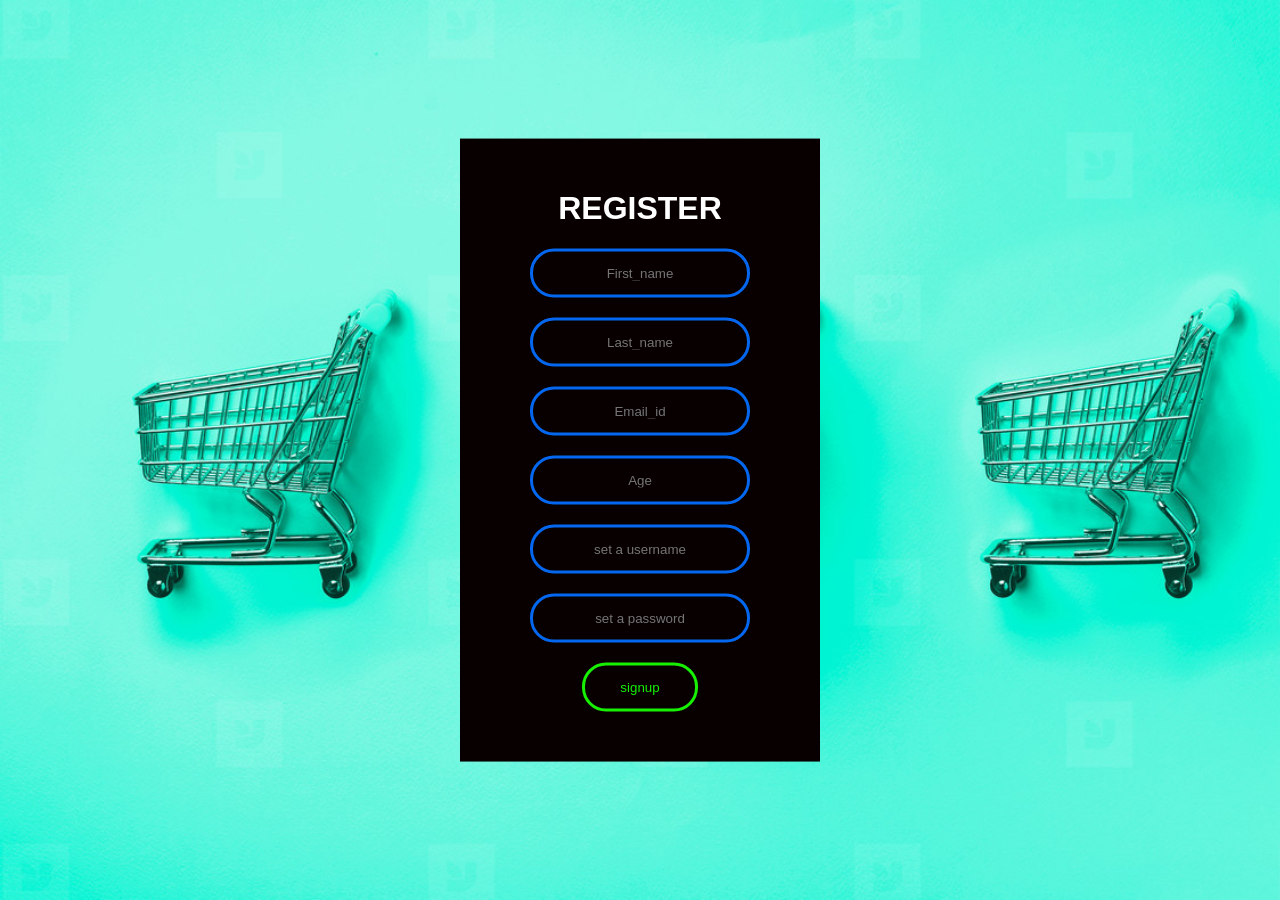
<file: Registration_page-main/Registration_page-main/index.html>
<html>
<head>
    <meta charset="uft-8">
    <title>Stile Zone registeration form</title>
    <script>
        function validation()
{
    var First_name=document.getElementById("firstname").value;
    var Last_name=document.getElementById("lastname").value;
    var Email_id=document.getElementById("email").value;
    var Age=document.getElementById("age").value;
    var Username=document.getElementById("EntreUsername").value;
    var Password=document.getElementById("EntrePassword").value;
    console.log(First_name)
    function letters(str) {
      return str.length === 1 && str.match(/[0-9]/i);
    }
    function validateEmail(email) {
      const re = /^(([^<>()[\]\\.,;:\s@"]+(\.[^<>()[\]\\.,;:\s@"]+)*)|(".+"))@((\[[0-9]{1,3}\.[0-9]{1,3}\.[0-9]{1,3}\.[0-9]{1,3}\])|(([a-zA-Z\-0-9]+\.)+[a-zA-Z]{2,}))$/;
      return re.test(String(email).toLowerCase());
  }
    if(letters(First_name))
    {alert("SHOULD BE A CHARACTER");
      console.log(!letters(First_name))}

    else if(letters(Last_name))
    {alert("SHOULD BE A CHARACTER")}

    else if (!validateEmail(Email_id))
	{alert('Invalid email')}

    else
    {alert("registeration successful")}
}
    </script>
    <style>
        body{
    margin: 0;
    padding: 0;
    font-family: sans-serif;
    background-image: url(cart.jpg);
    background-size: cover;
}
.Register{
    width: 300px;
    padding: 30px;
    position: absolute;
    top: 50%;
    left: 50%;
    transform: translate(-50%,-50%);
    background:rgb(8, 0, 0);
    text-align: center;
}
.Register h1
{
    color: rgb(255, 255, 255);
    text-transform: uppercase;
    font-weight: 700;
}
.Register input[type="text"],.Register input[type="password"]
{
    border: 0;
    background: none;
    display: block;
    margin: 20px auto;
    text-align: center;
    border: 3px solid #0367f0;
    padding: 14px 10px ;
    width: 220px;
    outline: none;
    color: white;
    border-radius: 24px;
    transition: 0.25px;
}
.Register input[type="text"]:focus,.Register input[type="password"]:focus
{
    width: 270px;
    border-color: darkgoldenrod;
}
.Register input[type="button"]
{
    border: 0;
    background: none;
    display: block;
    margin: 20px auto;
    text-align: center;
    border: 3px solid #17f003;
    padding: 14px 35px ;
    outline: none;
    color: #17f003;
    border-radius: 24px;
    transition: 0.25px;
    cursor: pointer;
}
.Register input[type="button"]:hover
{
    background-color:rgb(0, 0, 0);
    border-color: darkgoldenrod;
    color: darkgoldenrod;
}
    </style>

</head>
<body>
<form class="Register">
<h1>Register</h1>
<input type="text" required="required" size="15" placeholder="First_name" id="firstname" maxlength="30" /> 
<input type="text" required="required" size="15" placeholder="Last_name" id="lastname" maxlength="30" /> 
<input type="text" required="required" size="15" placeholder="Email_id" id="email" maxlength="30" /> 
<input type="text" required="required" size="15" placeholder="Age" id="age" maxlength="2" /> 
<input type="text" required="required" size="15" placeholder="set a username" id="EntreUsername" maxlength="30" /> 
<input type="password" required="required" size="15"placeholder="set a password" id="EntrePassword" maxlength="30">
<input type="button" onclick="validation()" size="15" value="signup">
</form>
</body>
</html>
</file>
